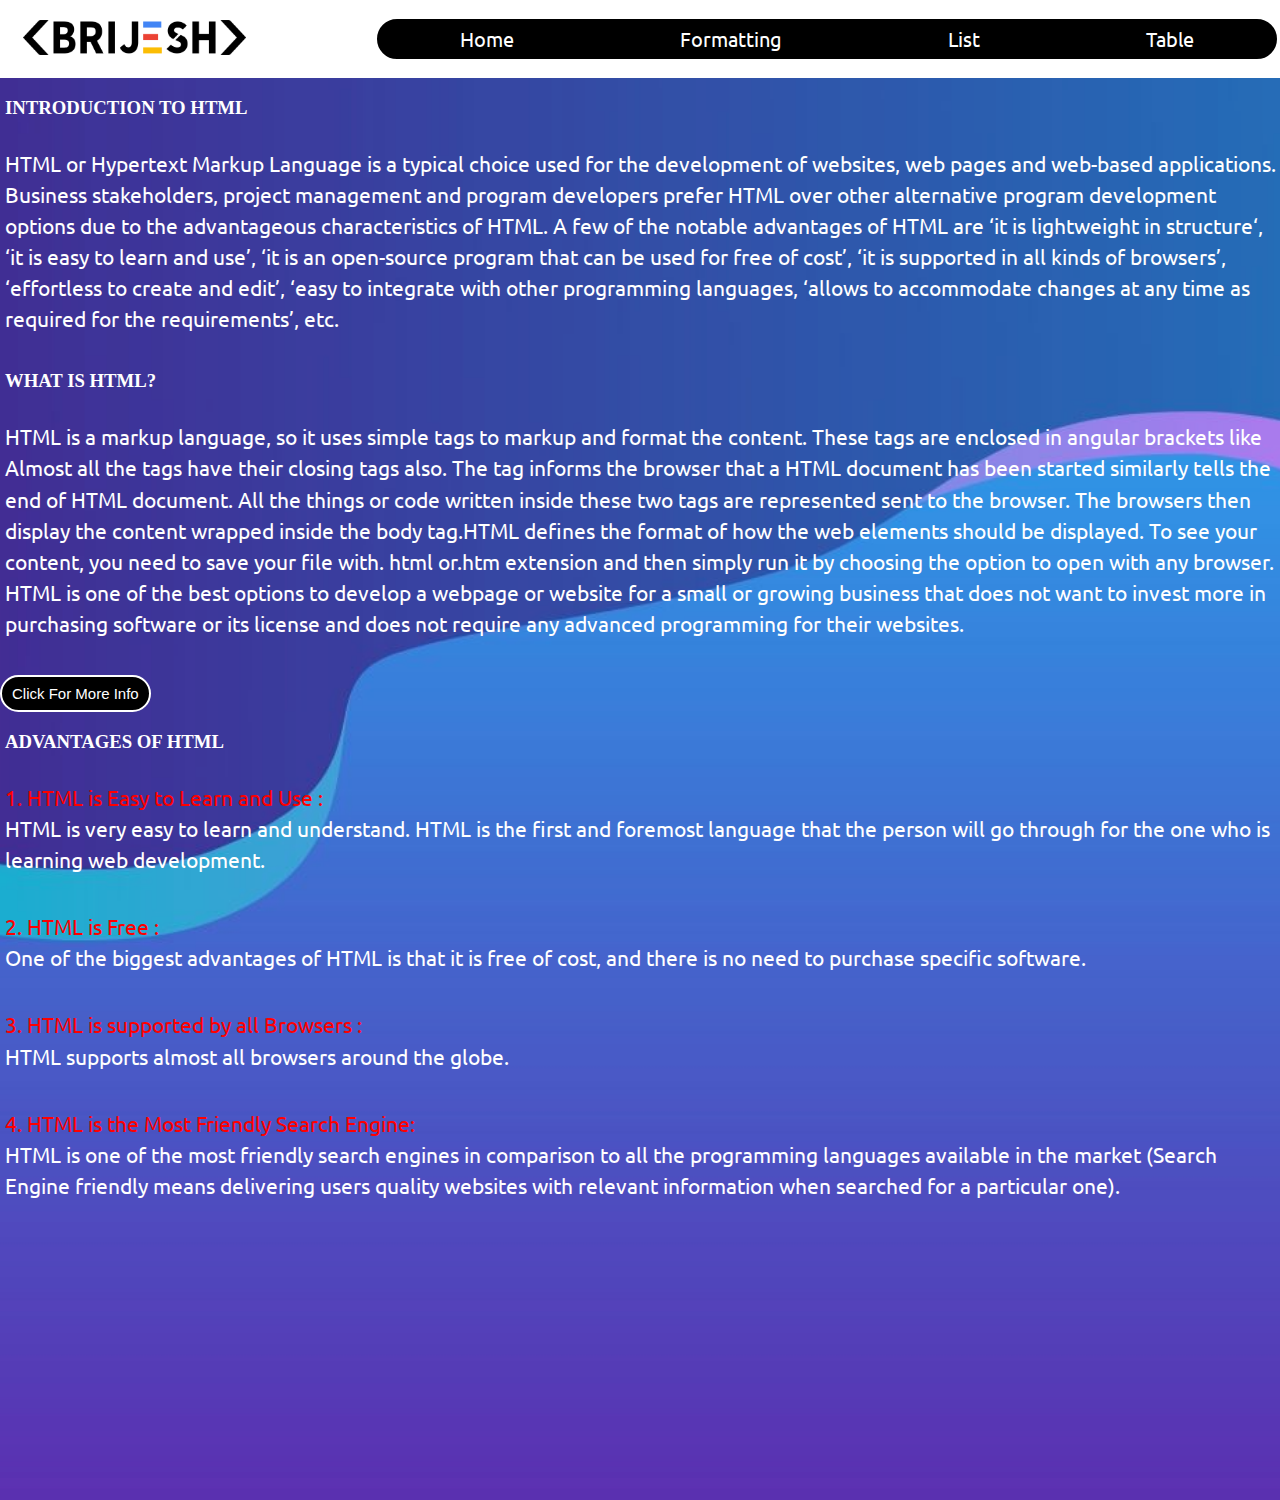
<file: Index.html>
<!DOCTYPE html>
<html lang="en">
  <head>
    <meta charset="UTF-8" />
    <meta http-equiv="X-UA-Compatible" content="IE=edge" />
    <meta name="viewport" content="width=device-width, initial-scale=1.0" />
    <title>College Project | Brijesh</title>
    <link rel="stylesheet" href="/main/style.css" />
    <link
      rel="stylesheet"
      media="screen and (max-width:1000px)"
      href="/main/phone.css"
    />
    <link
      href="https://fonts.googleapis.com/css2?family=Ubuntu&display=swap"
      rel="stylesheet"
    />
  </head>
  <body>
    <nav id="navbar">
      <div id="logo">
        <img src="/img/logo.png" alt="net problem" />
      </div>

      <ul>
        <li class="item"><a href="Index.html">Home</a></li>
        <li class="item"><a href="formatting.html">Formatting</a></li>
        <li class="item"><a href="list.html">List</a></li>
        <li class="item"><a href="table.html">Table</a></li>
      </ul>
    </nav>
    <!-- <hr /> -->
    <section id="home">
      <h3>INTRODUCTION TO HTML</h3>
      <p>
        HTML or Hypertext Markup Language is a typical choice used for the
        development of websites, web pages and web-based applications. Business
        stakeholders, project management and program developers prefer HTML over
        other alternative program development options due to the advantageous
        characteristics of HTML. A few of the notable advantages of HTML are ‘it
        is lightweight in structure‘, ‘it is easy to learn and use’, ‘it is an
        open-source program that can be used for free of cost’, ‘it is supported
        in all kinds of browsers’, ‘effortless to create and edit’, ‘easy to
        integrate with other programming languages, ‘allows to accommodate
        changes at any time as required for the requirements’, etc.
      </p>

      <h3>WHAT IS HTML?</h3>
      <p>
        HTML is a markup language, so it uses simple tags to markup and format
        the content. These tags are enclosed in angular brackets like Almost all
        the tags have their closing tags also. The tag informs the browser that
        a HTML document has been started similarly tells the end of HTML
        document. All the things or code written inside these two tags are
        represented sent to the browser. The browsers then display the content
        wrapped inside the body tag.​HTML defines the format of how the web
        elements should be displayed. ​To see your content, you need to save
        your file with. html or.htm extension and then simply run it by choosing
        the option to open with any browser.​ HTML is one of the best options to
        develop a webpage or website for a small or growing business that does
        not want to invest more in purchasing software or its license and does
        not require any advanced programming for their websites.
      </p>
      <button class="btn">
        <a href="https://en.wikipedia.org/wiki/HTML">Click For More Info</a>
      </button>

      <h3>ADVANTAGES OF HTML</h3>

      <p>
        <span> 1. HTML is Easy to Learn and Use : </span> <br />
        HTML is very easy to learn and understand. HTML is the first and
        foremost language that the person will go through for the one who is
        learning web development.
      </p>

      <p>
        <span>2. HTML is Free : </span> <br />One of the biggest advantages of
        HTML is that it is free of cost, and there is no need to purchase
        specific software.
      </p>

      <p>
        <span> 3. HTML is supported by all Browsers : </span> <br />HTML
        supports almost all browsers around the globe.
      </p>
      <p>
        <span>4. HTML is the Most Friendly Search Engine:</span> <br />HTML is
        one of the most friendly search engines in comparison to all the
        programming languages available in the market (Search Engine friendly
        means delivering users quality websites with relevant information when
        searched for a particular one).
      </p>
    </section>

    <p></p>
  </body>
</html>
</file>
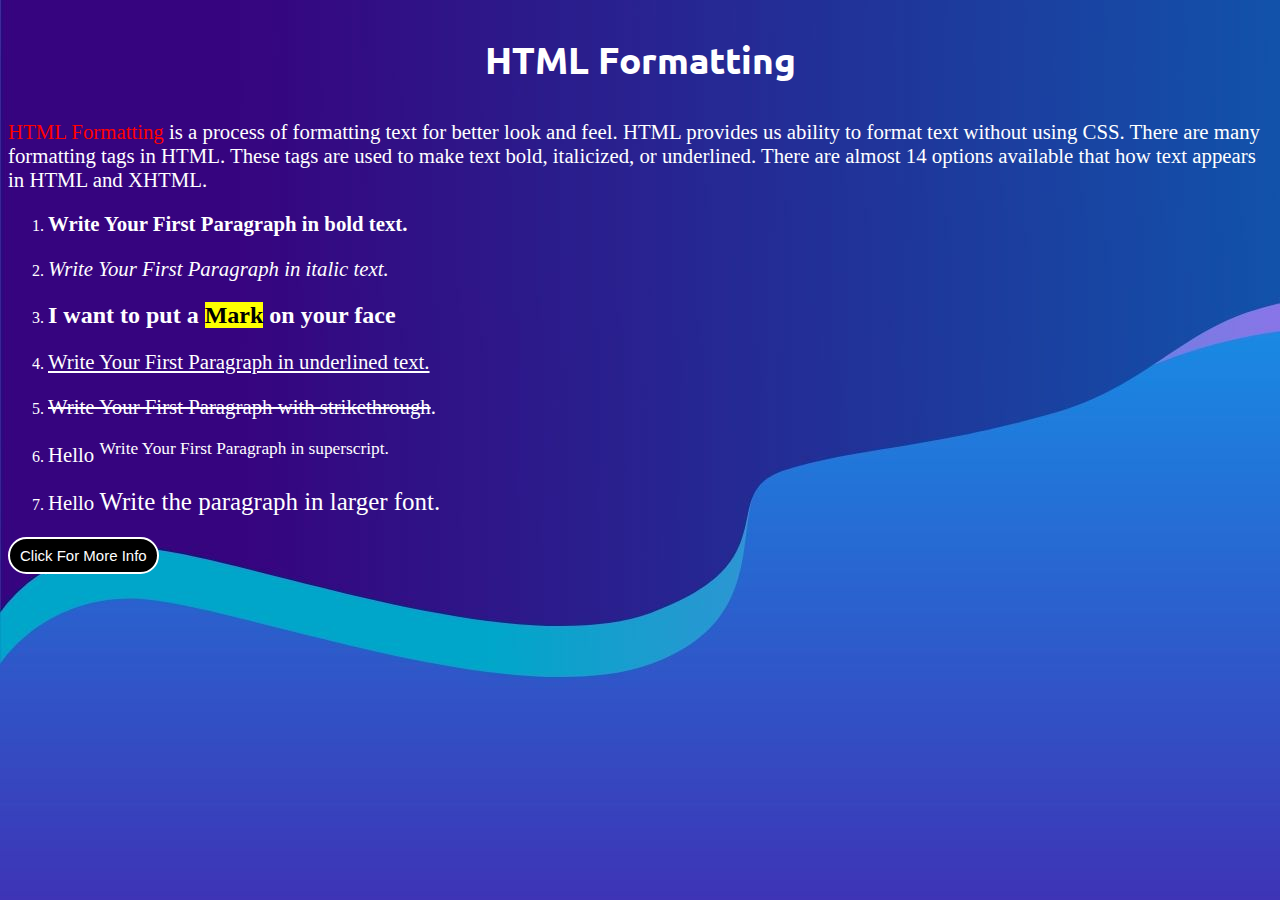
<file: formatting.html>
<!DOCTYPE html>
<html lang="en">
  <head>
    <meta charset="UTF-8" />
    <meta http-equiv="X-UA-Compatible" content="IE=edge" />
    <meta name="viewport" content="width=device-width, initial-scale=1.0" />
    <title>College Project | Brijesh</title>
    <link
      href="https://fonts.googleapis.com/css2?family=Ubuntu&display=swap"
      rel="stylesheet"
    />
  </head>
  <style>
    body {
      background: url("img/bg4.jpg");
      color: white;
    }
    .head {
      text-align: center;
      font-size: 2.3rem;
      font-family: "Ubuntu", sans-serif;
    }

    p {
      font-size: 1.3rem;
    }

    span{
        color: red;
    }
    .btn a {
  text-decoration: none;
  color: white;
}
.btn {
  padding: 8px 10px;
  border: 2px solid white;
  background-color: black;
  font-size: 15px;
  border-radius: 20px;
  cursor: pointer;
}

@media only screen and (max-width: 600px) {
  body {
    background: url("img/bg3.jpg")no-repeat center center/cover;;
  }
}
  </style>
  <body>
    <h3 class="head" >HTML Formatting</h3>
    <p>
      <span> HTML Formatting </span> is a process of formatting text for better
      look and feel. HTML provides us ability to format text without using CSS.
      There are many formatting tags in HTML. These tags are used to make text
      bold, italicized, or underlined. There are almost 14 options available
      that how text appears in HTML and XHTML.
    </p>

    <ol type="1">

        <li><p> <b>Write Your First Paragraph in bold text.</b></p>     
        </li>
        <li><p> <i>Write Your First Paragraph in italic text.</i></p>  
        </li>
        <li><h2>  I want to put a <mark> Mark</mark> on your face</h2>   
        </li>
        <li><p> <u>Write Your First Paragraph in underlined text.</u></p>  
        </li>
        <li><p> <strike>Write Your First Paragraph with strikethrough</strike>.</p>  
        </li>
        <li><p>Hello <sup>Write Your First Paragraph in superscript.</sup></p>     
        </li>
        <li><p>Hello <big>Write the paragraph in larger font.</big></p>  
        </li>
    </ol>
    <button class="btn">
        <a href="https://www.javatpoint.com/html-formatting">Click For More Info</a>
  </body>
</html>
</file>
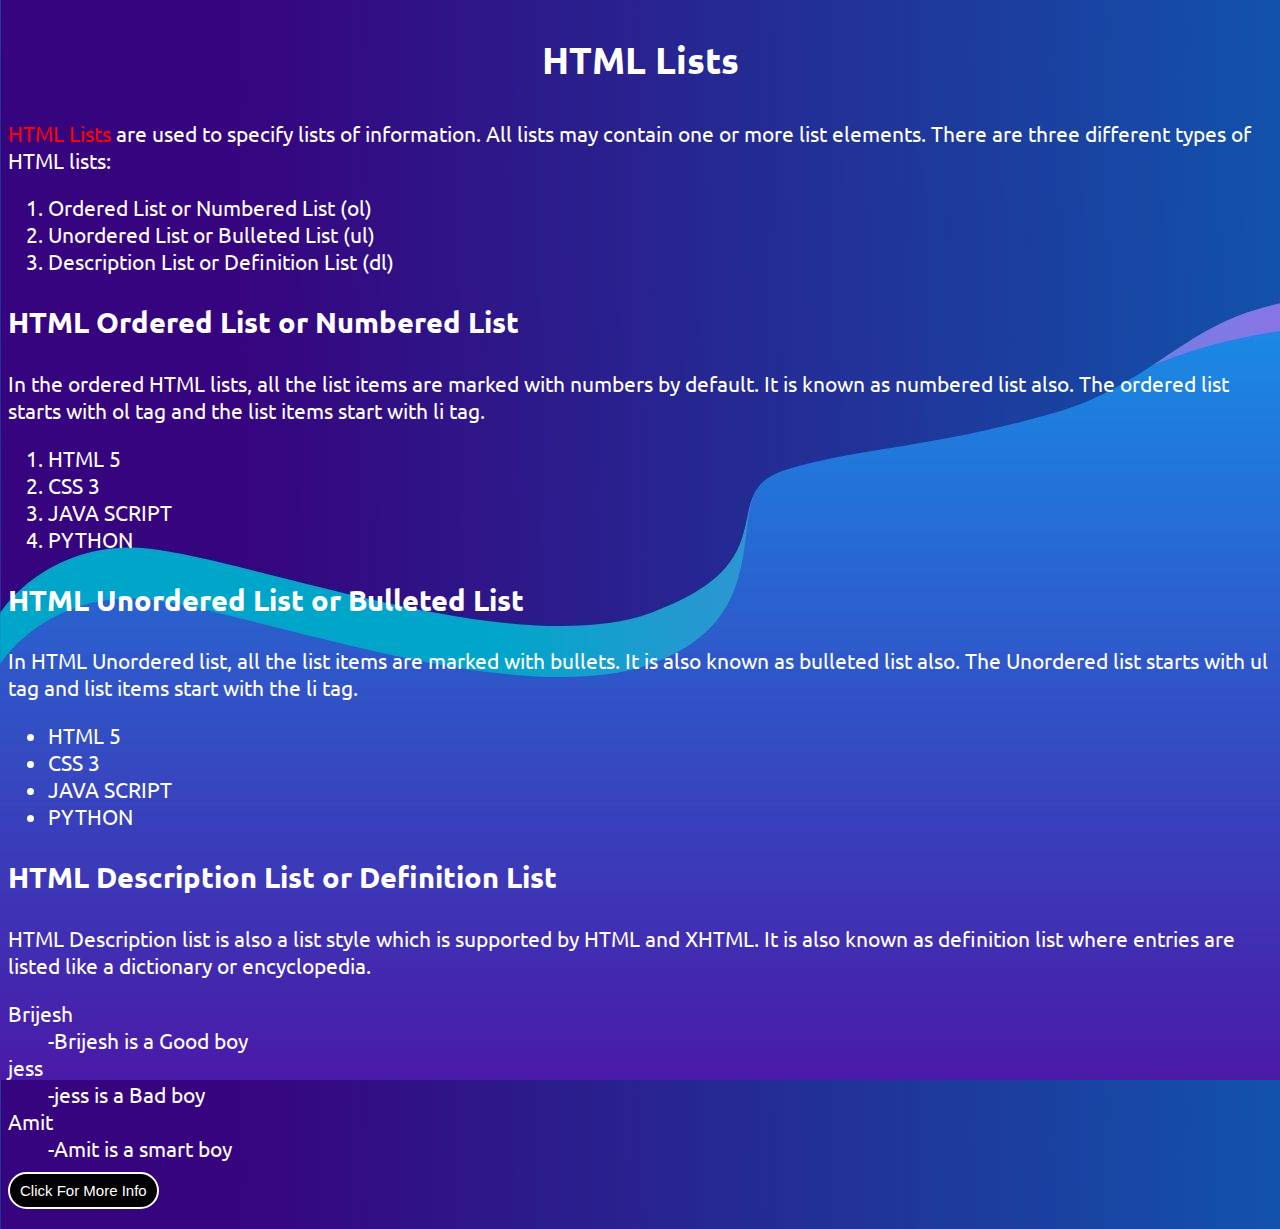
<file: list.html>
<!DOCTYPE html>
<html lang="en">
<head>
    <meta charset="UTF-8">
    <meta http-equiv="X-UA-Compatible" content="IE=edge">
    <meta name="viewport" content="width=device-width, initial-scale=1.0">
    <title>College Project | Brijesh</title>
    <link
      href="https://fonts.googleapis.com/css2?family=Ubuntu&display=swap"
      rel="stylesheet"
    />
</head>
<style>
    body{
      background: url("img/bg4.jpg");
      color: white;
      font-family: "Ubuntu", sans-serif;

    }
.head {
      text-align: center;
      font-size: 2.3rem;
    }
    ol{
        font-size: 1.3rem;
    }
    ul{
        font-size: 1.3rem;
    }
    dl{
        font-size: 1.3rem;
    }

    p {
      font-size: 1.3rem;

    }
    span{
        color: red;
    }
    h3{
        font-size: 1.8rem;
    }
    .btn a {
  text-decoration: none;
  color: white;
}
.btn {
  padding: 8px 10px;
  border: 2px solid white;
  background-color: black;
  font-size: 15px;
  border-radius: 20px;
  cursor: pointer;
  margin-top: 10px;
}

@media only screen and (max-width: 600px) {
  body {
    background: url("img/bg3.jpg")no-repeat center center/cover;;
  }
}
</style>
<body>
    <h3 class="head" >HTML Lists</h3>
    <p><span> HTML Lists </span> are used to specify lists of information. All lists may contain one or more list elements. There are three different types of HTML lists:</p>
    <ol>
        <li>Ordered List or Numbered List (ol)
        </li>
        <li>Unordered List or Bulleted List (ul)
        </li>
        <li>Description List or Definition List (dl)
        </li>
    </ol>

    <h3>HTML Ordered List or Numbered List</h3>
    <p>In the ordered HTML lists, all the list items are marked with numbers by default. It is known as numbered list also. The ordered list starts with ol  tag and the list items start with li  tag.</p>

    <ol>  
        <li>HTML 5</li>  
        <li>CSS 3</li>  
        <li>JAVA SCRIPT</li>  
        <li>PYTHON</li>  
       </ol>  
    
    <h3>HTML Unordered List or Bulleted List</h3>
    <p>In HTML Unordered list, all the list items are marked with bullets. It is also known as bulleted list also. The Unordered list starts with ul  tag and list items start with the li  tag.</p>

    <ul>  
        <li>HTML 5</li>  
        <li>CSS 3</li>  
        <li>JAVA SCRIPT</li>  
        <li>PYTHON</li>  
       </ul>
    
    <h3>HTML Description List or Definition List</h3>
    <p>HTML Description list is also a list style which is supported by HTML and XHTML. It is also known as definition list where entries are listed like a dictionary or encyclopedia.</p>
    <dl>  
        <dt>Brijesh</dt>  
        <dd>-Brijesh is a Good boy</dd>  
        <dt>jess</dt>  
        <dd>-jess is a Bad boy </dd>  
       <dt>Amit</dt>  
       <dd>-Amit is a smart boy  </dd>  
    

       <button class="btn">
        <a href="https://www.w3schools.com/html/html_lists.asp">Click For More Info</a>
          
</body>
</html>
</file>
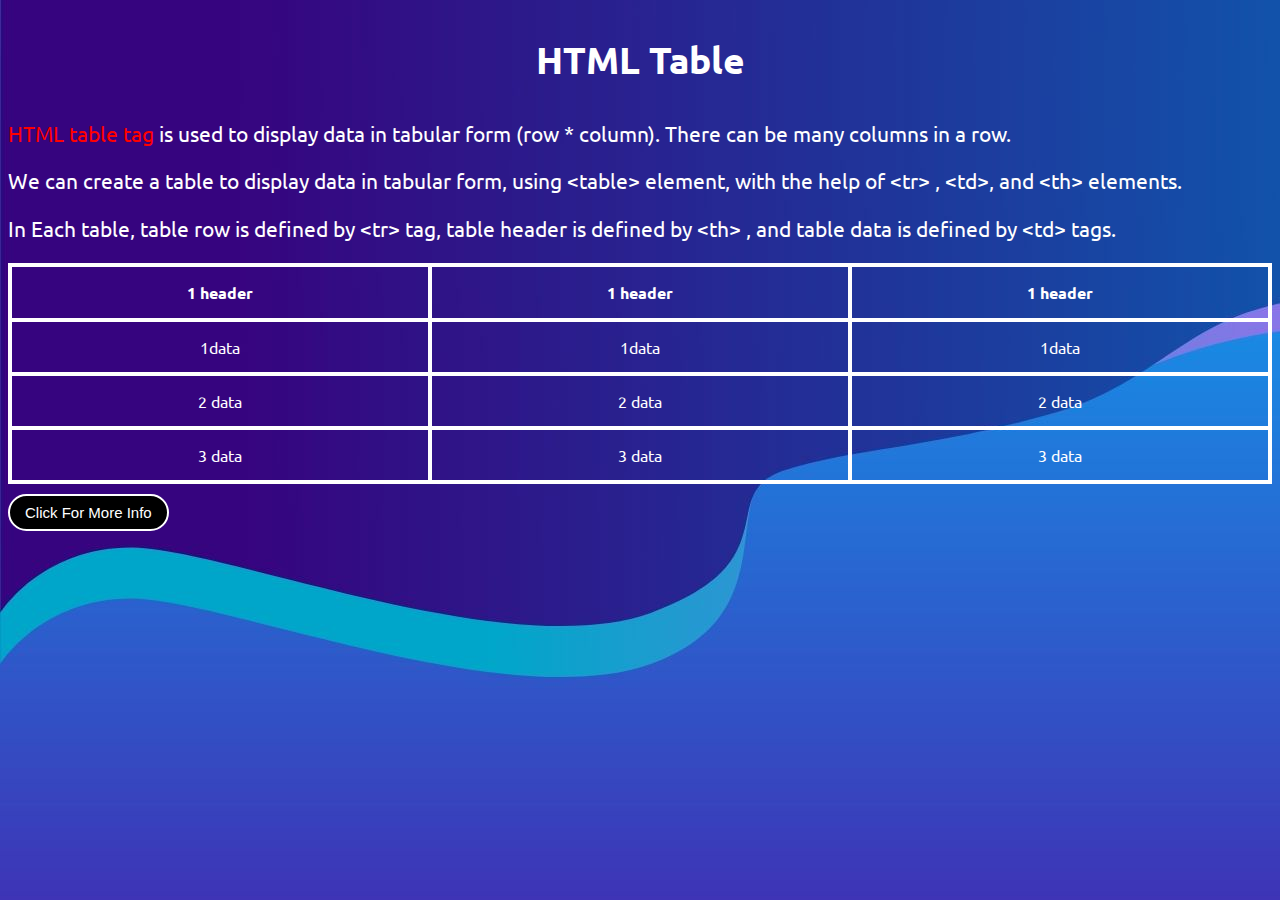
<file: table.html>
<!DOCTYPE html>
<html lang="en">
<head>
    <meta charset="UTF-8">
    <meta http-equiv="X-UA-Compatible" content="IE=edge">
    <meta name="viewport" content="width=device-width, initial-scale=1.0">
    <title>College Project | Brijesh</title>
    <link
      href="https://fonts.googleapis.com/css2?family=Ubuntu&display=swap"
      rel="stylesheet"
    />
</head>
<style>
     body{
      background: url("img/bg4.jpg");
      color: white;
      font-family: "Ubuntu", sans-serif;

    }

    .head {
      text-align: center;
      font-size: 2.3rem;
    }

    p {
      font-size: 1.3rem;

    }
    span{
        color: red;
    }

    table{  
            border-collapse: collapse;  
            width: 100%;   
        }  
    th,td{  
        border: 4px solid white;   
        padding: 15px;  
        text-align: center;
    }  

    .btn a {
  text-decoration: none;
  color: white;
}
.btn {
  padding: 8px 15px;
  border: 2px solid white;
  background-color: black;
  font-size: 15px;
  border-radius: 20px;
  cursor: pointer;
  margin-top: 10px;
}

@media only screen and (max-width: 600px) {
  body {
    background: url("img/bg3.jpg")no-repeat center center/cover;;
  }
}
</style>
<body>
    <h3 class="head" >HTML Table</h3>
    <p> <span> HTML table tag </span> is used to display data in tabular form (row * column). There can be many columns in a row. </p>
   
    <p>We can create a table to display data in tabular form, using &lt;table&gt; element, with the help of &lt;tr&gt; , &lt;td&gt;, and &lt;th&gt; elements. </p>
    <p>In Each table, table row is defined by &lt;tr&gt;  tag, table header is defined by &lt;th&gt; , and table data is defined by &lt;td&gt;  tags. </p>

    <table>  
        <tr>  
            <th>1 header</th>  
            <th>1 header</th>  
            <th>1 header</th>  
        </tr>  
        <tr>  
            <td>1data</td>  
            <td>1data</td>  
            <td>1data</td>  
        </tr>  
        <tr>  
            <td>2 data</td>  
            <td>2 data</td>  
            <td>2 data</td>  
        </tr>  
        <tr>  
            <td>3 data</td>  
            <td>3 data</td>  
            <td>3 data</td>  
        </tr>  

    </table>
    <button class="btn">
    <a href="https://www.w3schools.com/html/html_tables.asp">Click For More Info</a>
</body>
</html>
</file>
<file: main/style.css>
/* ====== Navbar ======= */
#navbar {
  display: flex;
  align-items: center;
  position: relative;
  top: 0px;
  position: sticky;
  background-color: white;
  top: 0;
  justify-content: space-between;
}

body{
    margin: 0;
}

#logo {
  margin: 8px 15px;
}

#logo img {
  margin: 8px 8px;
  height: 35px;
}

/* navigation bar list styling */

#navbar ul {
  display: flex;
  font-family: "Ubuntu", sans-serif;
  background-color: black;
  border: 3px solid white;
  border-radius: 30px;
  padding: 0;
}

#navbar ul li {
  list-style: none;
  font-size: 15px;
  padding: 0px 10px;
}

#navbar ul li a {
  display: block;
  padding: 7px 73px;
  text-decoration: none;
  border-radius: 15px;
  color: white;
  font-size: 20px;
}

/* hr {
  margin: 15px;
  font-size: 5px;
  color: white;
  border: 3px solid rgb(255, 255, 255);
} */

h3 {
  padding-bottom: 8px;
  color: white;
  padding-left: 5px;
}

p {
  padding-bottom: 15px;
  font-family: "Ubuntu", sans-serif;
  font-size: 1.3rem;
  color: white;
  line-height: 1.5;
  padding-left: 5px;
}
span {
  color: rgb(255, 0, 0);
}

.btn a {
  text-decoration: none;
  color: white;
}
.btn {
  padding: 8px 10px;
  border: 2px solid white;
  background-color: black;
  /* color: white; */
  /* margin: 18px; */
  font-size: 15px;
  border-radius: 20px;
  cursor: pointer;
  /* text-decoration: none; */
}

/* ======= #home  ======= */
#home::before {
  content: "";
  background: url("/img/bg4.jpg") no-repeat center center/cover;
  position: absolute;
  height: 1500px;
  top: 0px;
  left: 0px;
  width: 100%;
  z-index: -1;
  opacity: 0.9;
}
</file>
<file: main/phone.css>
#navbar {
  flex-direction: column;
}

#navbar ul li a {
  padding: 4px 8px;
}

#home::before {
  content: "";
  background: url("/img/bg3.jpg") no-repeat center center/cover;
  background-size: cover;
  position: fixed;
  min-height: 100vh;
  top: 0px;
  left: 0px;
  width: 100vw;
  z-index: -1;
  opacity: 0.9;
}

h3 {
  font-size: 25px;
}

hr {
  border: 1px solid rgb(255, 255, 255);
}
</file>
